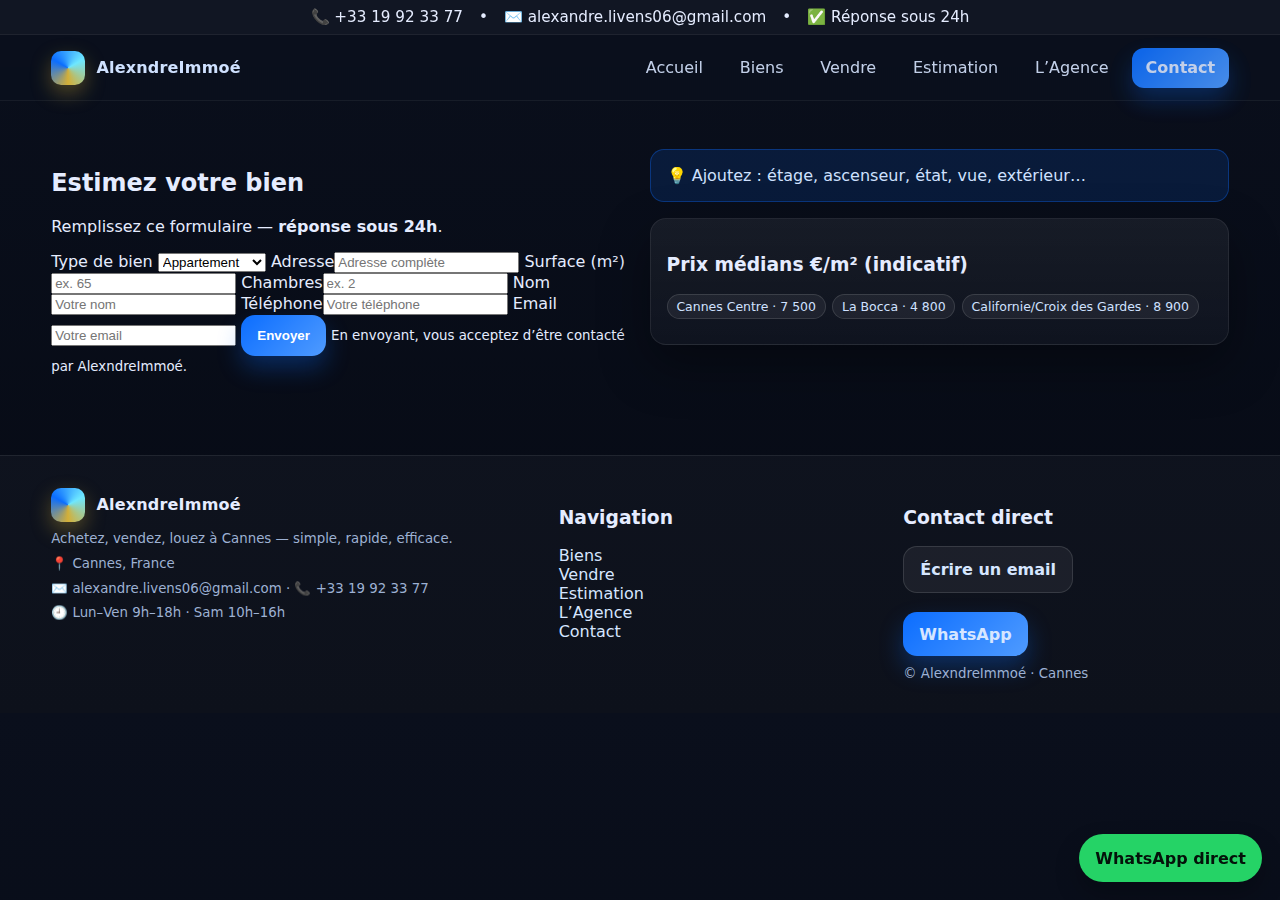
<file: estimation.html>
<!doctype html><html lang="fr"><head>
<meta charset="utf-8"/><meta name="viewport" content="width=device-width, initial-scale=1"/>
<title>Estimation · AlexndreImmoé</title>
<link rel="icon" href="assets/favicon.svg" type="image/svg+xml"/>
<link rel="stylesheet" href="styles.css"/></head><body>
<div class="topbar">
  <span>📞 +33 19 92 33 77</span> • <span>✉️ alexandre.livens06@gmail.com</span> • <span>✅ Réponse sous 24h</span>
</div>
<nav>
  <div class="container nav">
    <a class="logo" href="index.html"><span class="logo-mark"></span><span>AlexndreImmoé</span></a>
    <button class="burger" onclick="toggleMenu()">☰</button>
    <div class="menu" id="menu">
      <a href="index.html">Accueil</a>
      <a href="biens.html">Biens</a>
      <a href="vendre.html">Vendre</a>
      <a href="estimation.html">Estimation</a>
      <a href="agence.html">L’Agence</a>
      <a class="btn btn-primary" href="contact.html">Contact</a>
    </div>
  </div>
</nav>

<section class="section">
  <div class="container grid grid-2">
    <div>
      <h2>Estimez votre bien</h2>
      <p>Remplissez ce formulaire — <strong>réponse sous 24h</strong>.</p>
      <form class="form" id="estimateForm">
        <label>Type de bien</label>
        <select id="type"><option>Appartement</option><option>Maison / Villa</option><option>Studio</option><option>Local / Bureau</option></select>
        <label>Adresse</label><input class="input" id="address" placeholder="Adresse complète"/>
        <label>Surface (m²)</label><input class="input" id="surface" type="number" min="1" placeholder="ex. 65"/>
        <label>Chambres</label><input class="input" id="beds" type="number" min="0" placeholder="ex. 2"/>
        <label>Nom</label><input class="input" id="name" placeholder="Votre nom"/>
        <label>Téléphone</label><input class="input" id="phone" placeholder="Votre téléphone"/>
        <label>Email</label><input class="input" id="mail" type="email" placeholder="Votre email"/>
        <button type="submit" class="btn btn-primary">Envoyer</button>
        <small>En envoyant, vous acceptez d’être contacté par AlexndreImmoé.</small>
      </form>
    </div>
    <div>
      <div class="alert">💡 Ajoutez : étage, ascenseur, état, vue, extérieur…</div>
      <div style="margin-top:1rem" class="card"><div class="card-body">
        <h3>Prix médians €/m² (indicatif)</h3>
        <div class="tags"><span class="tag">Cannes Centre · 7 500</span><span class="tag">La Bocca · 4 800</span><span class="tag">Californie/Croix des Gardes · 8 900</span></div>
      </div></div>
    </div>
  </div>
</section>
<footer>
  <div class="container footer">
    <div>
      <div class="logo"><span class="logo-mark"></span><span>AlexndreImmoé</span></div>
      <small>Achetez, vendez, louez à Cannes — simple, rapide, efficace.</small>
      <small>📍 Cannes, France</small>
      <small>✉️ alexandre.livens06@gmail.com · 📞 +33 19 92 33 77</small>
      <small>🕘 Lun–Ven 9h–18h · Sam 10h–16h</small>
    </div>
    <div>
      <h3>Navigation</h3>
      <a href="biens.html">Biens</a><br/>
      <a href="vendre.html">Vendre</a><br/>
      <a href="estimation.html">Estimation</a><br/>
      <a href="agence.html">L’Agence</a><br/>
      <a href="contact.html">Contact</a>
    </div>
    <div>
      <h3>Contact direct</h3>
      <a class="btn btn-ghost" href="mailto:alexandre.livens06@gmail.com">Écrire un email</a><br/><br/>
      <a class="btn btn-primary" href="https://wa.me/3319923377" target="_blank" rel="noopener">WhatsApp</a>
      <small>© AlexndreImmoé · Cannes</small>
    </div>
  </div>
</footer>
<script src="script.js"></script>

<div class="fab"><a href="https://wa.me/3319923377" target="_blank" rel="noopener">WhatsApp direct</a></div>
</body></html>
</file>
<file: styles.css>
/* AlexndreImmoé V2 - Modern UI */
:root{
  --ri-primary:#0B6DFF;
  --ri-accent:#D4AF37;
  --ri-bg:#0a0f1c;
  --ri-card:#0f172a;
  --ri-text:#e5ecff;
  --ri-muted:#9fb0cc;
  --ri-ring: rgba(11,109,255,.45);
  --ri-radius:16px;
  --ri-shadow: 0 20px 50px rgba(0,0,0,.35);
}
*{box-sizing:border-box}
html,body{margin:0;padding:0;background:linear-gradient(180deg,var(--ri-bg),#060a14);color:var(--ri-text);font-family:Inter,system-ui,-apple-system,Segoe UI,Roboto,Arial,sans-serif}
img{max-width:100%;display:block;border-radius:12px}
a{color:#cfe1ff;text-decoration:none}
.container{width:min(1200px,92%);margin-inline:auto}
.topbar{display:flex;gap:1rem;justify-content:center;align-items:center;padding:.5rem 0;background:rgba(255,255,255,.03);backdrop-filter:blur(8px);border-bottom:1px solid rgba(255,255,255,.06);font-size:.95rem}
nav{position:sticky;top:0;z-index:50;background:rgba(10,15,28,.7);backdrop-filter:blur(12px);border-bottom:1px solid rgba(255,255,255,.06)}
.nav{display:flex;align-items:center;justify-content:space-between;padding:.8rem 0}
.logo{display:flex;align-items:center;gap:.7rem;font-weight:800;letter-spacing:.2px}
.logo-mark{width:34px;height:34px;border-radius:10px;background:conic-gradient(from 180deg at 50% 50%, var(--ri-accent), var(--ri-primary), #6ee7ff, var(--ri-accent));box-shadow:0 8px 20px rgba(212,175,55,.35)}
.menu{display:flex;gap:.6rem;align-items:center}
.menu a{padding:.65rem .85rem;border-radius:12px;color:#d7e5ff;opacity:.9}
.menu a:hover{background:rgba(255,255,255,.06);opacity:1}
.btn{display:inline-flex;align-items:center;gap:.6rem;padding:.8rem 1rem;border-radius:14px;font-weight:700;border:1px solid rgba(255,255,255,.12)}
.btn-primary{background:linear-gradient(135deg,var(--ri-primary),#4f9bff);color:#fff;border:0;box-shadow:0 12px 24px rgba(11,109,255,.3)}
.btn-ghost{background:rgba(255,255,255,.06);color:#fff}
.burger{display:none;background:transparent;border:0;color:#fff;font-size:1.6rem}
@media (max-width:900px){.menu{display:none;position:absolute;left:0;right:0;top:66px;background:rgba(10,15,28,.95);padding:1rem;border-bottom:1px solid rgba(255,255,255,.06);flex-direction:column} .burger{display:block}}
.hero{position:relative;padding:5rem 0 3rem;overflow:hidden}
.hero::before{content:"";position:absolute;inset:-20%;background:radial-gradient(60% 60% at 10% 10%, rgba(11,109,255,.25), transparent 60%), radial-gradient(40% 40% at 90% 20%, rgba(212,175,55,.22), transparent 60%)}
.hero-grid{display:grid;grid-template-columns:1.2fr .8fr;gap:2rem;align-items:center}
.hero h1{font-size:clamp(2rem,3.4vw,3.4rem);line-height:1.05;margin:.4rem 0 1rem;letter-spacing:.2px}
.hero p{color:var(--ri-muted);font-size:1.08rem}
.card{background:linear-gradient(180deg,rgba(255,255,255,.06),rgba(255,255,255,.03));border:1px solid rgba(255,255,255,.08);border-radius:16px;box-shadow:var(--ri-shadow)}
.section{padding:3rem 0}
.grid{display:grid;gap:1.2rem}
.grid-3{grid-template-columns:repeat(3,1fr)}
.grid-2{grid-template-columns:repeat(2,1fr)}
@media (max-width:900px){.hero-grid, .grid-3, .grid-2{grid-template-columns:1fr}}
.prop img{height:220px;object-fit:cover}
.card-body{padding:1rem}
.tags{display:flex;gap:.4rem;flex-wrap:wrap;margin:.4rem 0 .6rem}
.tag{font-size:.78rem;padding:.25rem .55rem;border-radius:999px;background:rgba(255,255,255,.06);border:1px solid rgba(255,255,255,.12);color:#cfe1ff}
.price{font-weight:900;font-size:1.1rem}
.prop-meta{display:flex;gap:.8rem;color:#b4c3de;font-size:.92rem;margin-top:.4rem}
.kpis{display:grid;grid-template-columns:repeat(4,1fr);gap:1rem}
.kpi{text-align:center;padding:1.2rem}
.kpi strong{font-size:1.6rem}
.alert{padding:1rem;border-radius:14px;background:rgba(11,109,255,.14);border:1px solid rgba(11,109,255,.35);color:#cfe1ff}
footer{background:rgba(255,255,255,.03);border-top:1px solid rgba(255,255,255,.08);margin-top:2rem}
.footer{display:grid;gap:1.2rem;grid-template-columns:1.2fr .8fr .8fr;padding:2rem 0}
.footer a{color:#d6e6ff}
.footer small{display:block;color:#9db1d3;margin-top:.6rem}
.fab{position:fixed;right:18px;bottom:18px;z-index:60}
.fab a{display:inline-flex;align-items:center;gap:.6rem;background:#25D366;padding:.9rem 1rem;border-radius:999px;color:#04120a;font-weight:800;box-shadow:0 12px 24px rgba(0,0,0,.25)}
.modal{position:fixed;inset:0;background:rgba(0,0,0,.6);display:none;align-items:center;justify-content:center;padding:1rem;z-index:70}
.modal.open{display:flex}
.modal-card{width:min(920px,95%)}
.close{position:absolute;top:10px;right:14px;background:rgba(255,255,255,.08);border:1px solid rgba(255,255,255,.12);border-radius:10px;padding:.45rem .65rem;color:#fff}
</file>
